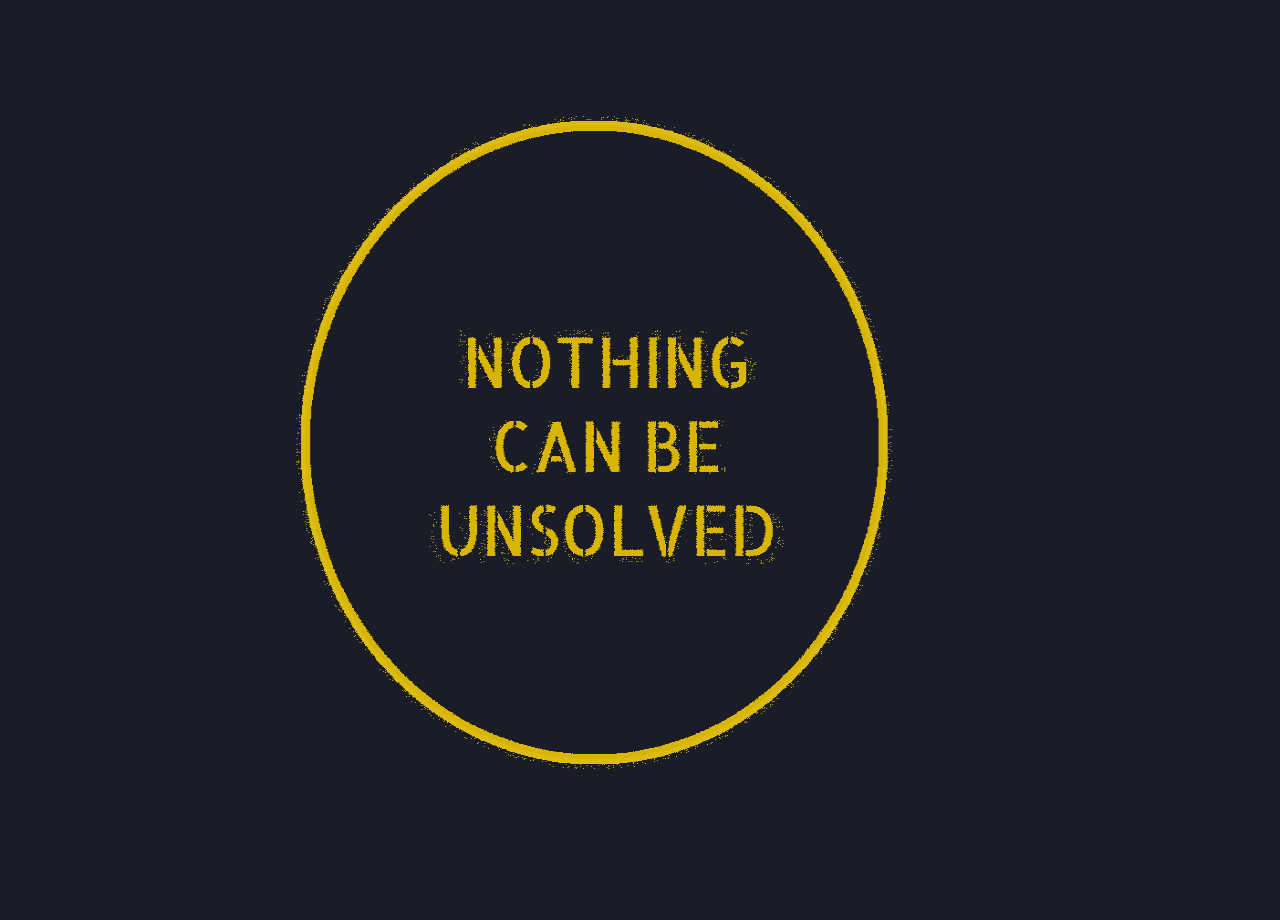
<file: arg_mrt.html>
<!doctype html>
<html>
<head>
<meta charset="utf-8">
<title>Everything Can Be Unsolved</title>
<style type="text/css">
@import url("../css/argmrt.css");
</style>
</head>

<body>
	<body style="background-color: #1a1c27"></body>
<img src="../images/Everything_can_be_unsloved.gif" width="900" height="900" alt="Animated"/>
</body>
</html>
</file>
